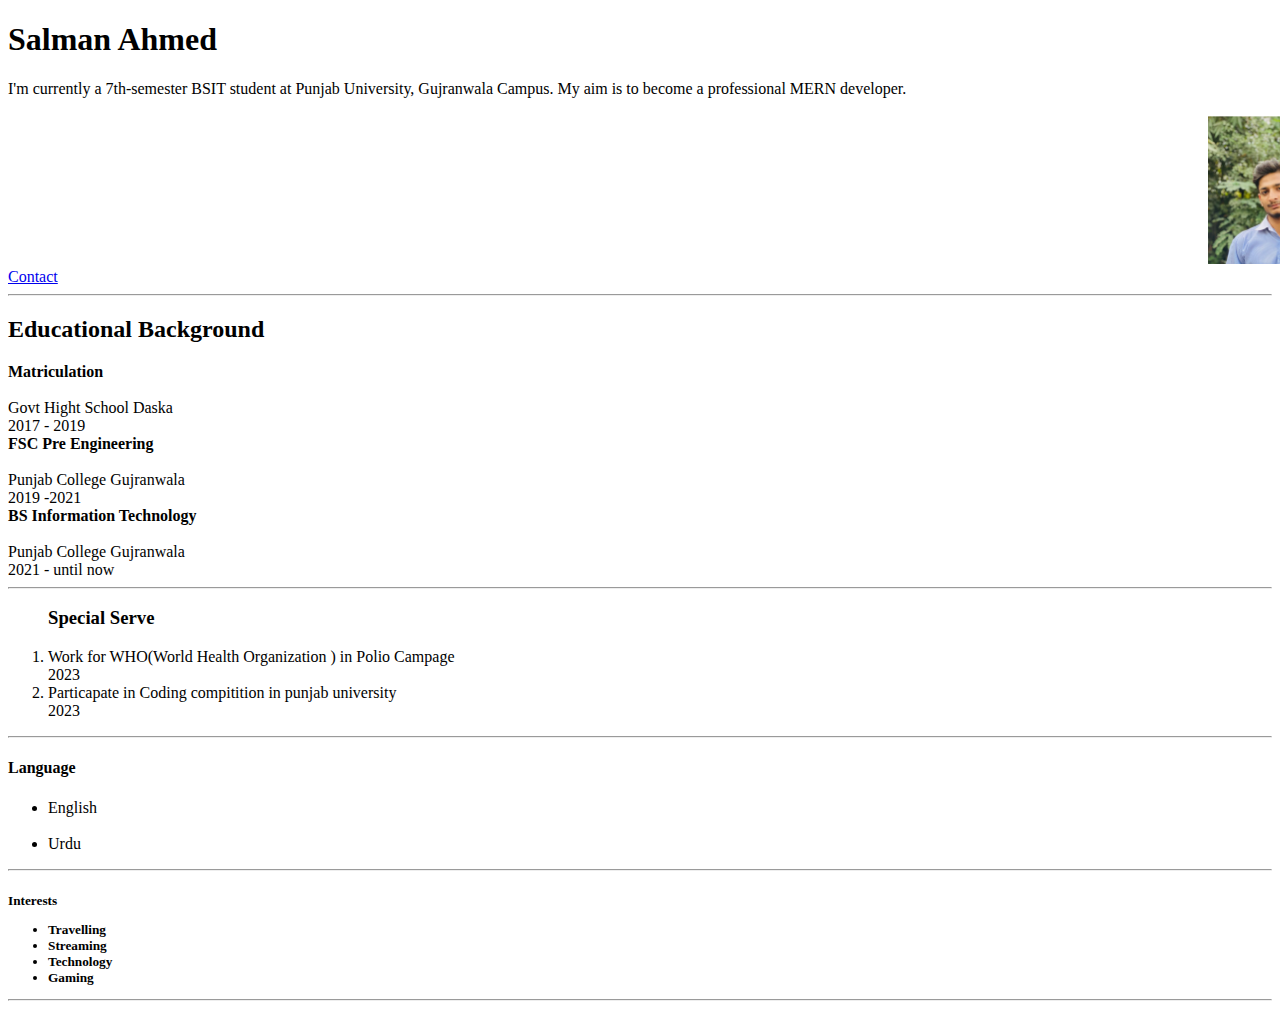
<file: index.html>
<!DOCTYPE html>
<html lang="en">
<head>
    <meta charset="UTF-8">
    <meta name="viewport" content="width=device-width, initial-scale=1.0">
    <title>Personal Potfolio</title>
    <link  rel="stylesheet" href="pot.css"
</head>
<body>
  <div > 
    <h1>Salman Ahmed </h1>
    <p>I'm currently a 7th-semester BSIT student at Punjab University, Gujranwala Campus. My aim is to become a professional MERN developer.</p>
    <div class="head"><img src="./profil.jpg" alt=""></div>
<a href="./contact.html">Contact</a>
<!-- <div class="head"><img src="./Assests/images/profil.jpg" alt=""></div> -->
    <hr>
</div>
<d><h2>Educational Background</h2>
  <li> <b>Matriculation </b></li><br>
    Govt Hight School Daska     <br>
    2017 - 2019<br>
  <li> <b> FSC Pre Engineering </b></li><br>
    Punjab College Gujranwala<br>
    2019 -2021<br>
   <li> <b> BS Information Technology </b></li><br>
    Punjab College Gujranwala<br>
    2021 -  until now
<hr>
</d>
<div>
    <ol>
        
    <h3>Special Serve</h3>
    <li>
    Work for WHO(World Health Organization ) in Polio Campage<br>
    2023<br></li>
     <li>Particapate in Coding compitition in punjab university<br>
    2023<br></li>
</ol>
    <hr>
</div>
<div><h4>Language</h4>
    <ul>

  <li>  English </li><br>
   <li> Urdu </li>
</ul>
<hr></div>
<div>
    <h5>
        Interests
        <ul><li>Travelling</li>
            <li>Streaming</li>
            <li>Technology</li>
            <li>Gaming</li>
          </ul>
        <hr>
    </h5>
</div>
</div> 
</body>


</html>
</file>
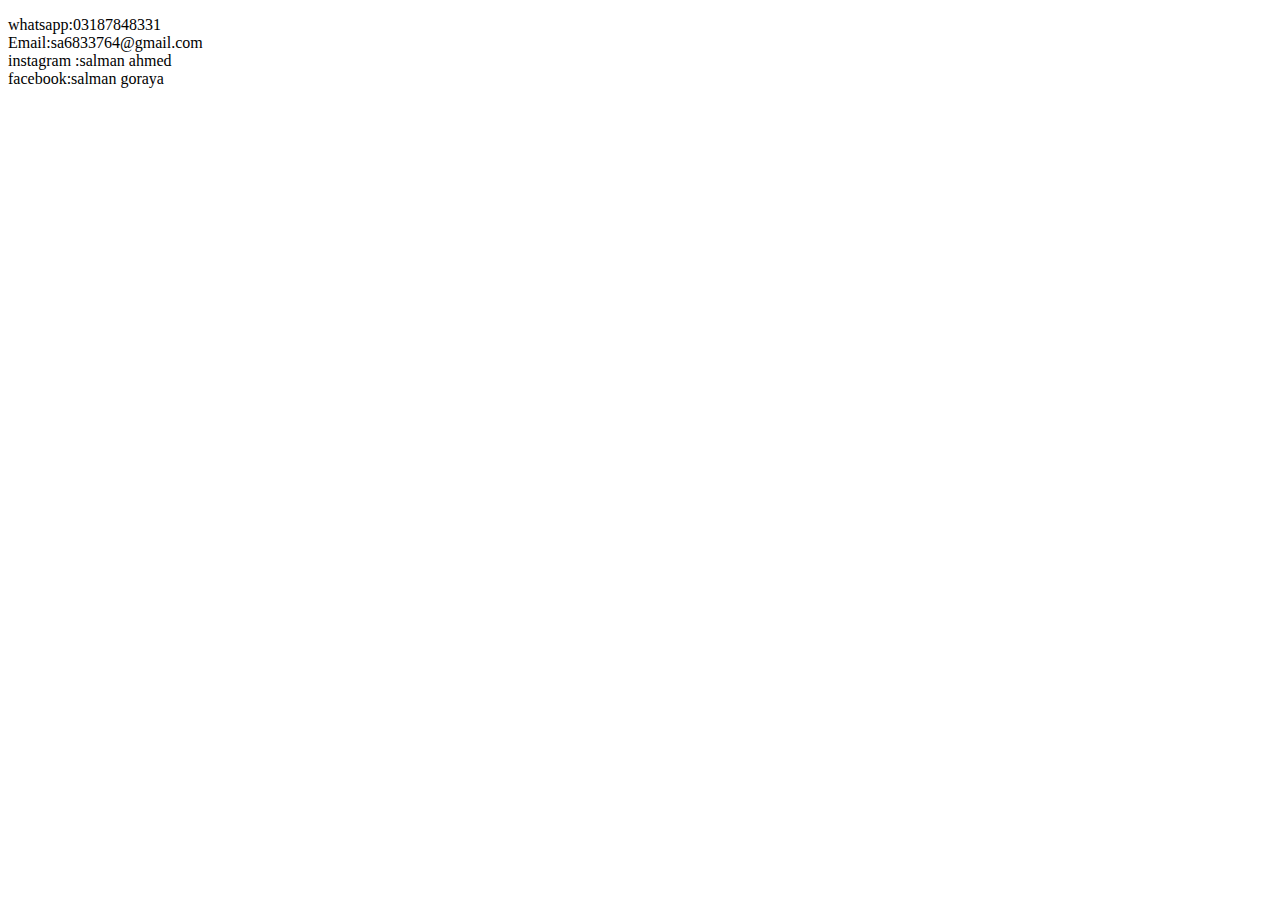
<file: contact.html>
<!DOCTYPE html>
<html lang="en">
<head>
    <meta charset="UTF-8">
    <meta name="viewport" content="width=device-width, initial-scale=1.0">
    <title>Document</title>
</head>
<body>
    <p>
    
        whatsapp:03187848331<br>
        Email:sa6833764@gmail.com<br>
        instagram :salman ahmed<br>
        facebook:salman goraya<br>
         
    </p>  
</body>
</html>
</file>
<file: pot.css>
.head{display: inline-flex;
margin-left: 1200px;
height: 150px;}
</file>
